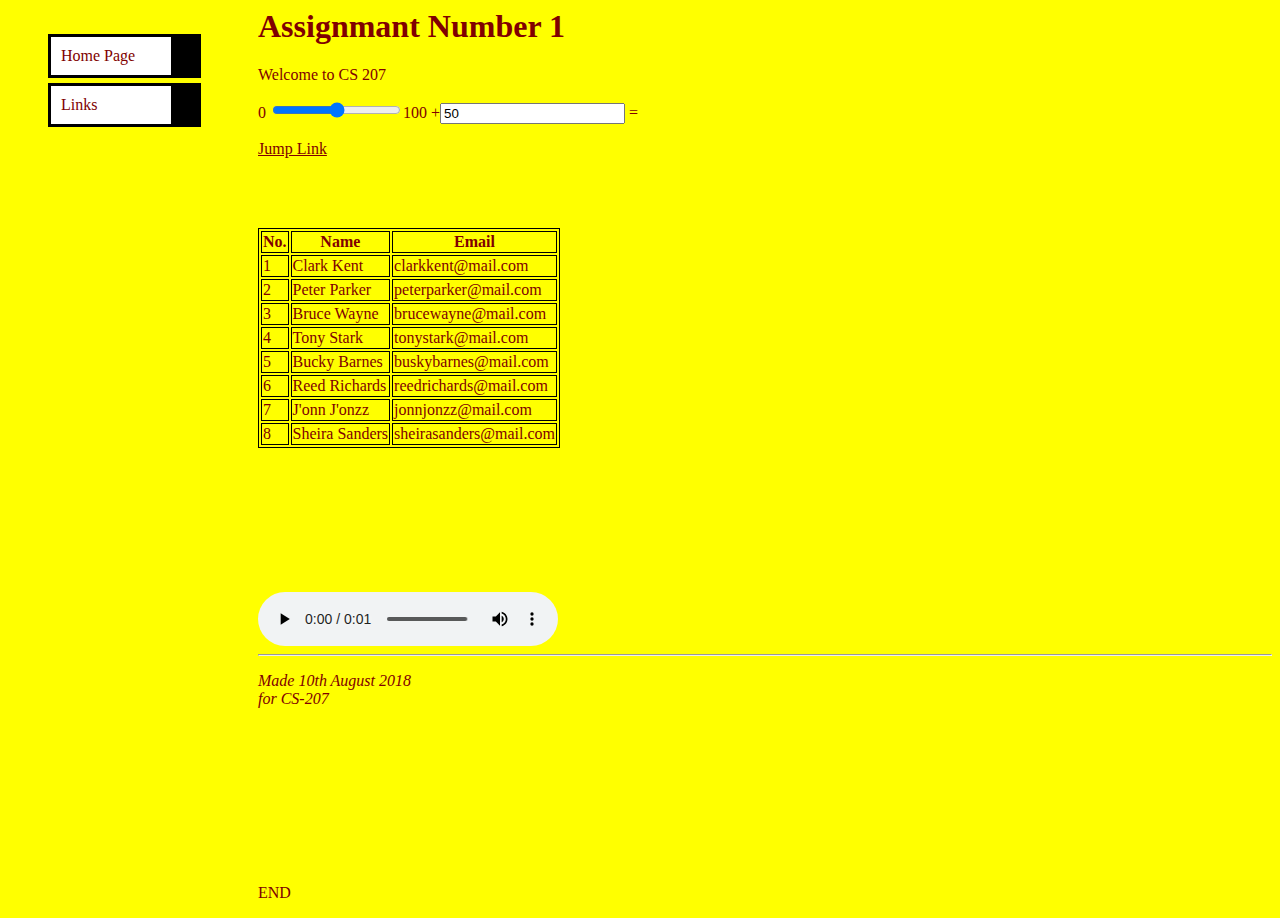
<file: Assignment_1/Solution/index.html>
<html>
    <head>
    <link rel="stylesheet" href="style.css">
    </head>
    <body>
    <div id = "scroll">
    <h1>Assignmant Number 1</h1>
    <p>Welcome to CS 207</p>
    <form oninput="x.value=parseInt(a.value)+parseInt(b.value)">0
  <input type="range" id="a" value="50">100
  +<input type="number" id="b" value="50">
  =<output id="myOutput" name="x" for="a b"></output>
</form>
    <p><a href="#end">Jump Link</a></p>
    <br><br><br>
    <table style="border: 1">
        <tr>
        <th>No.</th>
        <th>Name</th>
        <th>Email</th>
        </tr>       
        <tr>
        <td>1</td>
        <td>Clark Kent</td>
        <td>clarkkent@mail.com</td>
        </tr>
        <tr>
        <td>2</td>
        <td>Peter Parker</td>
        <td>peterparker@mail.com</td>
        </tr>
        <tr>
        <td>3</td>
        <td>Bruce Wayne</td>
        <td>brucewayne@mail.com</td>
        </tr>
        <tr>
        <td>4</td>
        <td>Tony Stark</td>
        <td>tonystark@mail.com</td>
        </tr>
        <tr>
        <td>5</td>
        <td>Bucky Barnes</td>
        <td>buskybarnes@mail.com</td>
        </tr>
        <tr>
        <td>6</td>
        <td>Reed Richards</td>
        <td>reedrichards@mail.com</td>
        </tr>
        <tr>
        <td>7</td>
        <td>J'onn J'onzz</td>
        <td>jonnjonzz@mail.com</td>
        </tr>
        <tr>
        <td>8</td>
        <td>Sheira Sanders</td>
        <td>sheirasanders@mail.com</td>
        </tr>
        </table>
        <br><br><br><br><br><br><br><br>
        <audio src="horse.ogg" controls></audio>
        <br><hr>
        <p><i>Made 10th August 2018 <br>for CS-207</i></p>
        <br><br><br><br><br><br><br><br>
        <p id="end">END</p>
    </div>
    <div id = "dropdown">
    <ul type="none" class="main-list">
        <li>Home Page</li>
        <li id = "link" class = "links" onclick="myFunction()">Links</li>
        <div id="sec-list" class="lili">
        <ul>
        <li><a href="http://www.google.com">Google</a></li>
        <li><a href="http://www.iitmandi.ac.in">IIT Mandi</a></li>
        </ul>
        </div>
    </ul>
    </div>
    <script>
    function myFunction() {
    document.getElementById("sec-list").classList.toggle("show");
//    document.getElementById("link").style.backgroundColor = "grey";
//    document.getElementById("link").classList.toggle("colchange");
    }
//    window.onclick = function() {
//    document.getElementById("link").style.backgroundColor = "white";
//   }
    </script>
    </body>
</html>
</file>
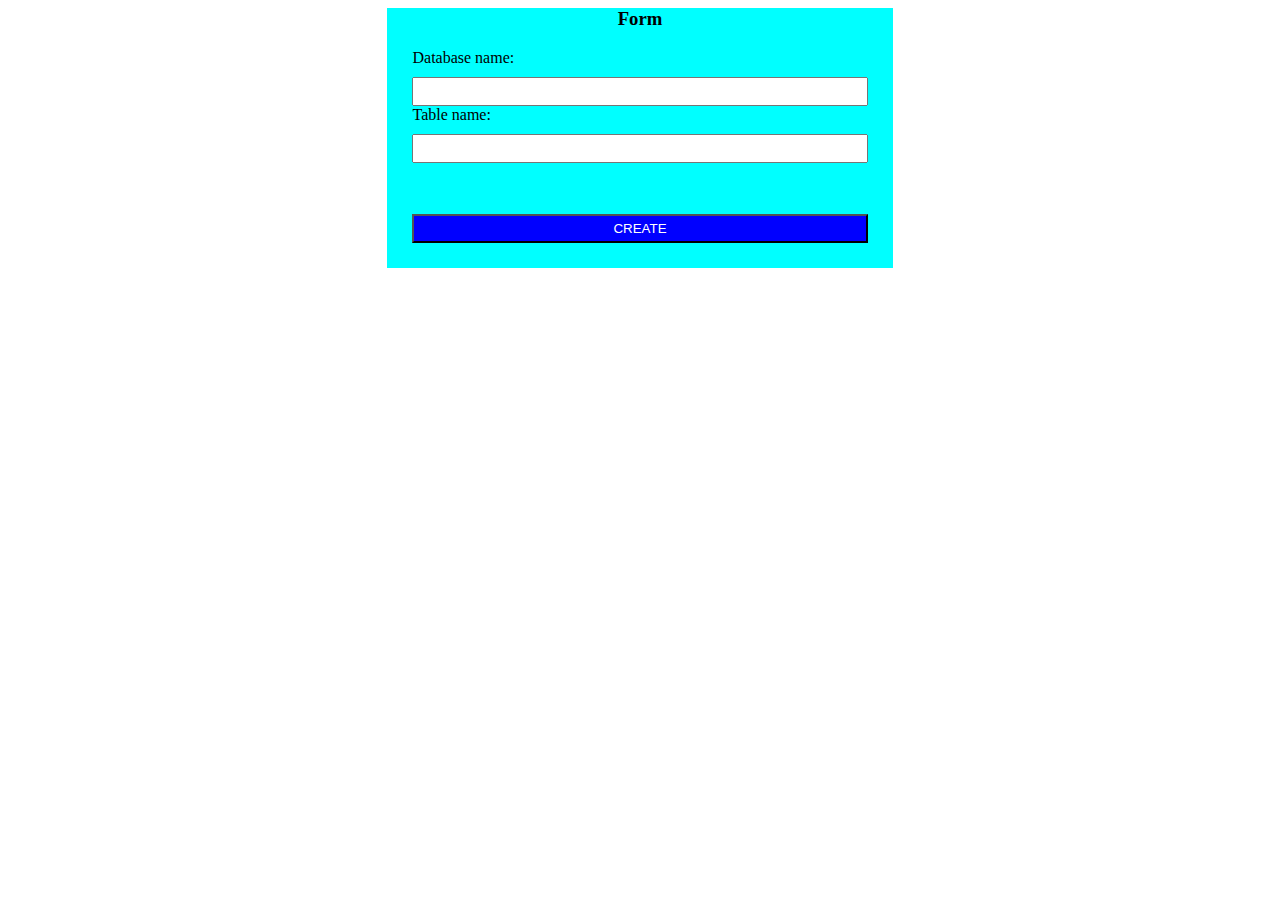
<file: Assignment_3/Solution/index.html>
<html>
    <head>
    <title>Assignment 2</title>
    <link href="style/index.css" type="text/css" rel="stylesheet">
    </head>
    <body>
        <form id="form" action="form.php" method="post">
            <center><h3>Form</h3></center>
            <span style="text-align: left">Database name:</span><br>
            <input type="text" name="DBname" id="DBname"><br>
            <span>Table name:</span><br>
            <input type="text" name="TBname" id="TBname"><br>
            <input type="submit" id="submit" name="submit" value="CREATE"> 
        </form>
    </body>
</html>
</file>
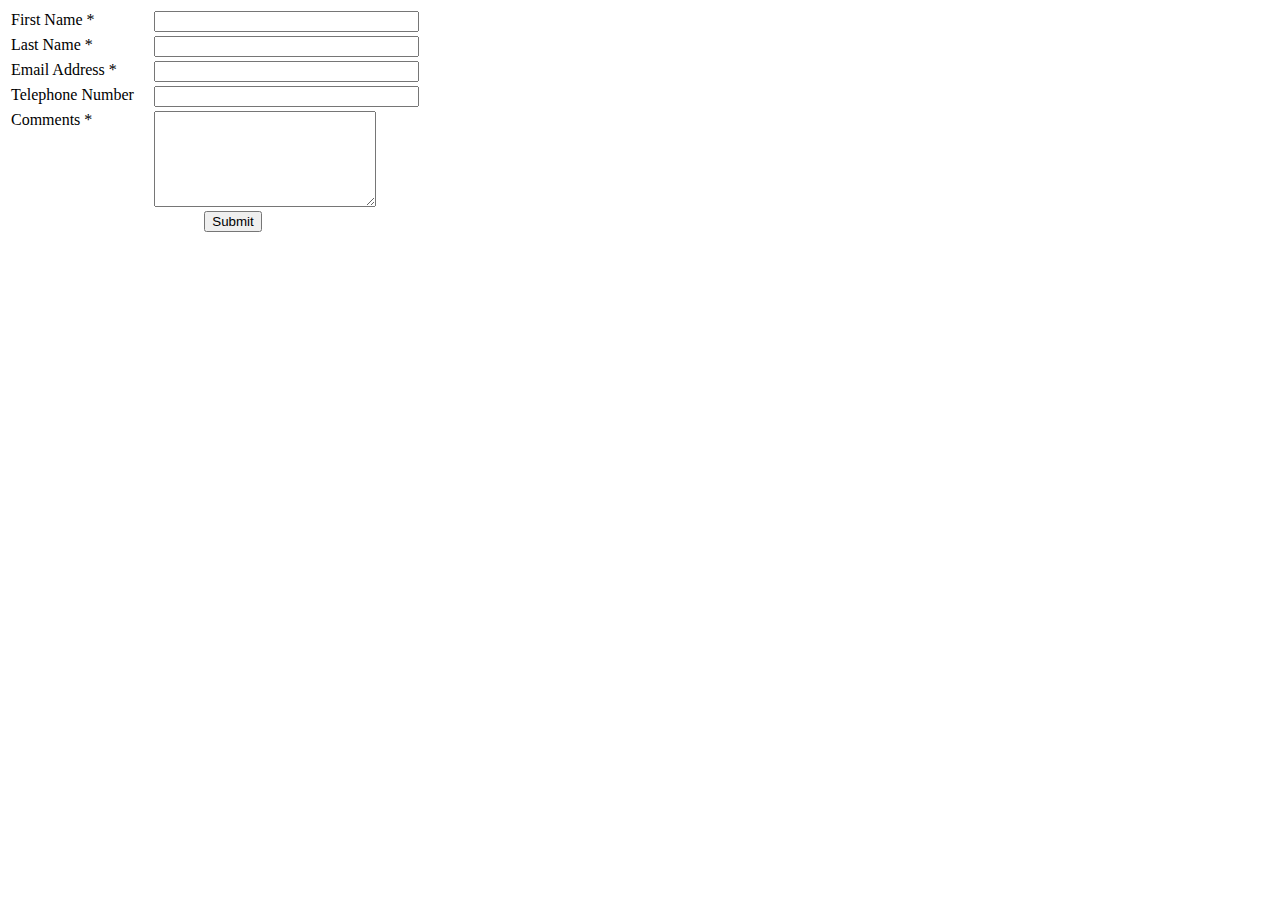
<file: Assignment_2/Solution/assignment-2html.html>
<html>
<head>
</head>
<body>
<form name="contactform" method="post" action="assignment-2.php">
<table width="450px">
<tr>
 <td valign="top">
  <label for="first_name">First Name *</label>
 </td>
 <td valign="top">
  <input  type="text" name="First" maxlength="50" size="30">
 </td>
</tr>
<tr>
 <td valign="top">
  <label for="last_name">Last Name *</label>
 </td>
 <td valign="top">
  <input  type="text" name="Last" maxlength="50" size="30">
 </td>
</tr>
<tr>
 <td valign="top">
  <label for="email">Email Address *</label>
 </td>
 <td valign="top">
  <input  type="text" name="Email" maxlength="80" size="30">
 </td>
</tr>
<tr>
 <td valign="top">
  <label for="telephone">Telephone Number</label>
 </td>
 <td valign="top">
  <input  type="text" name="TelePhone" maxlength="30" size="30">
 </td>
</tr>
<tr>
 <td valign="top">
  <label for="comments">Comments *</label>
 </td>
 <td valign="top">
  <textarea  name="Comments" maxlength="1000" cols="25" rows="6"></textarea>
 </td>
</tr>
<tr>
 <td colspan="2" style="text-align:center">
  <input type="submit" value="Submit">
 </td>
</tr>
</table>
</form>
</body></html>
</file>
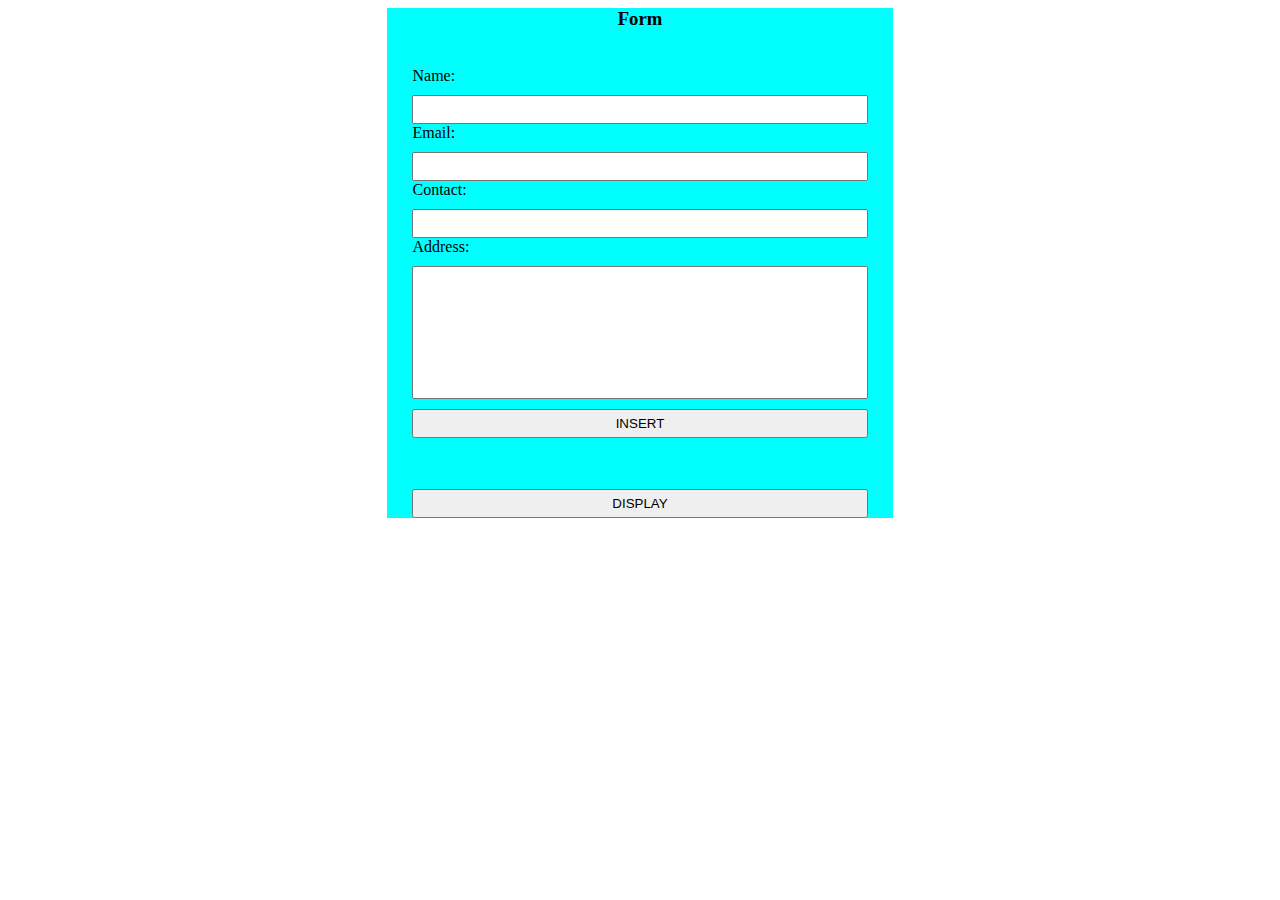
<file: Assignment_3/Solution/Insert.html>
<html>
    <head>
        <title>Insert Data</title>
        <link href="style/form.css" type="text/css" rel="stylesheet"/>
    </head>
    <body>
        <form id ="form" action="collect.php" method="post">
        <center><h3>Form</h3></center><br>
        <span>Name:</span><br>
        <input type="text" name="name" id="name"><br>
        <span>Email:</span><br>
        <input type="text" name="email" id="email"><br>
        <span>Contact:</span><br>
        <input type="text" name="contact" id="contact"><br>
        <span>Address:</span><br>
        <input type="text" name="address" id="address" style="height: 15%;"><br>
        <input type="submit" name="submit" value="INSERT">
        <br>
        </form>
        <form id ="display" action="display.php" method="post">
        <input id="button2" type="submit" name="display" value="DISPLAY">
        </form>
    </body> 
</html>
</file>
<file: Assignment_1/Solution/style.css>
body{
    background-color: yellow;
    color: maroon;
}

a{
/*    text-decoration: none;*/
    color: maroon;
}
.main-list > li{
    border-color: black;
    position: relative;
    border-style: solid;
    width: 100px;;
    padding: 10px;
    border-right-width: 30px;
    margin-bottom: 5px;
    background-color: white;
}

.lili{
    position: relative;
    display: none;
}

.lili > ul > li{
    position: relative;
    border-style: solid;
    width: 100px;;
    padding: 10px;
    border-right-width: 30px;
    margin-bottom: 5px;
    background-color:grey;
    border-color: black;
}

.lili > ul > li > a{
    text-decoration: none;
}

.main-list > li:hover{
    background-color:grey;
}

.lili > ul > li:hover{
    background-color: darkgreen;
} 

.show{
    display:list-item;
}

#scroll{
    position:relative;
    margin-left: 250px;
}

#dropdown{
    position: absolute;
    margin-top: -900px;
}

table, th, td{
    border: 1px solid black;
}

td{
    text-align: left;
}

/*
.links{
    background-color: white;
}

.colchange{
    background-color: grey;
}
*/
</file>
<file: Assignment_3/Solution/style/index.css>
#form{
    background-color: aqua;
    margin-left: 30%;
    margin-right: 30%;
}
input{
    margin-left: 5%;
    padding: 1%;
    width: 90%;
    margin-top: 2%;
}

#submit{
    margin-top: 10%;
    background-color: blue;
    color: white;
    margin-bottom: 5%;
}
span{
    margin-left: 5%;
}
</file>
<file: Assignment_3/Solution/style/form.css>
#form{
    background-color: aqua;
    margin-left: 30%;
    margin-top: 0%;
    margin-bottom: 0%;
    margin-right: 30%;
}
input{
    margin-left: 5%;
    padding: 1%;
    width: 90%;
    margin-top: 2%;
}

#submit{
    margin-top: 10%;
    background-color: blue;
    color: white;
    margin-bottom: 5%;
}

span{
    margin-left: 5%;
}

#display{
    background-color: aqua;
    margin-left: 30%;
    margin-right: 30%;
}

#button2{
    margin-top: 10%;
}
</file>
